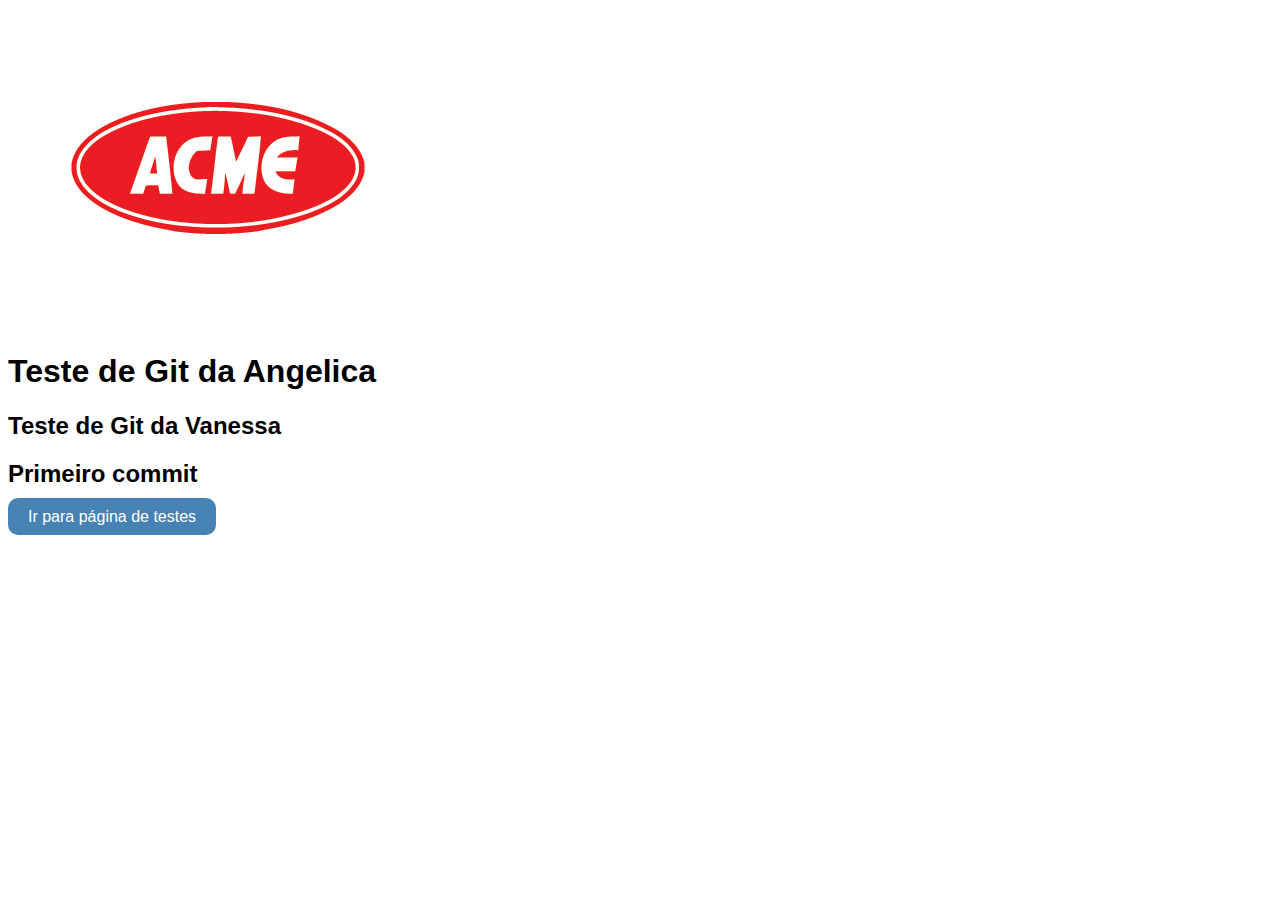
<file: src/index.html>
<!DOCTYPE html>
<html lang="en">
  <head>
    <meta charset="UTF-8" />
    <meta name="viewport" content="width=device-width, initial-scale=1.0" />
    <title>TI - AW</title>
    <script src="./scripts/app.js"></script>
    <link rel="stylesheet" href="styles/style.css" />
  </head>
  <body>
    <img src="./assets/acme.png" alt="ACME Company" />
    <h1>Teste de Git da Angelica</h1>
    <h2>Teste de Git da Vanessa</h2>
    <h2>Primeiro commit</h2>
    <a href="./teste.html">Ir para página de testes</a>
  </body>
</html>
</file>
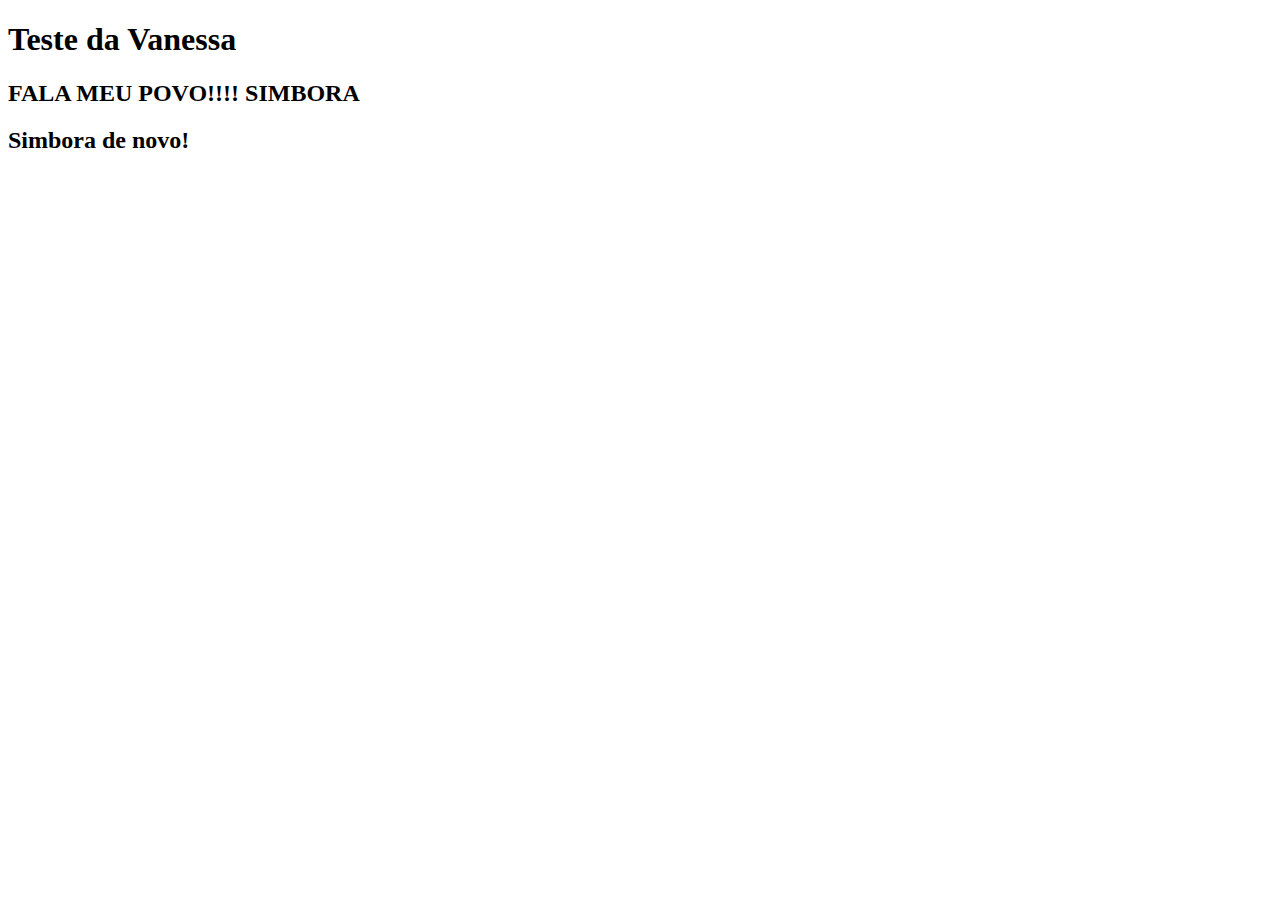
<file: src/pages/teste.html>
<!DOCTYPE html>
<html lang="en">
  <head>
    <meta charset="UTF-8" />
    <meta http-equiv="X-UA-Compatible" content="IE=edge" />
    <meta name="viewport" content="width=device-width, initial-scale=1.0" />
    <title>Document</title>
  </head>
  <body>
    <h1>Teste da Vanessa</h1>
    <h2>FALA MEU POVO!!!! SIMBORA</h2>
    <h2>Simbora de novo!</h2>
  </body>
</html>
</file>
<file: src/styles/style.css>
body {
  font-family: Arial, Helvetica, sans-serif;
}

a {
  all: unset;
  background-color: steelblue;
  color: white;
  font: bolder;
  padding-inline: 20px;
  padding-block: 10px;
  border-radius: 10px;
  text-decoration: none;
}

a:hover {
  background-color: cadetblue;
  cursor: pointer;
}
</file>
